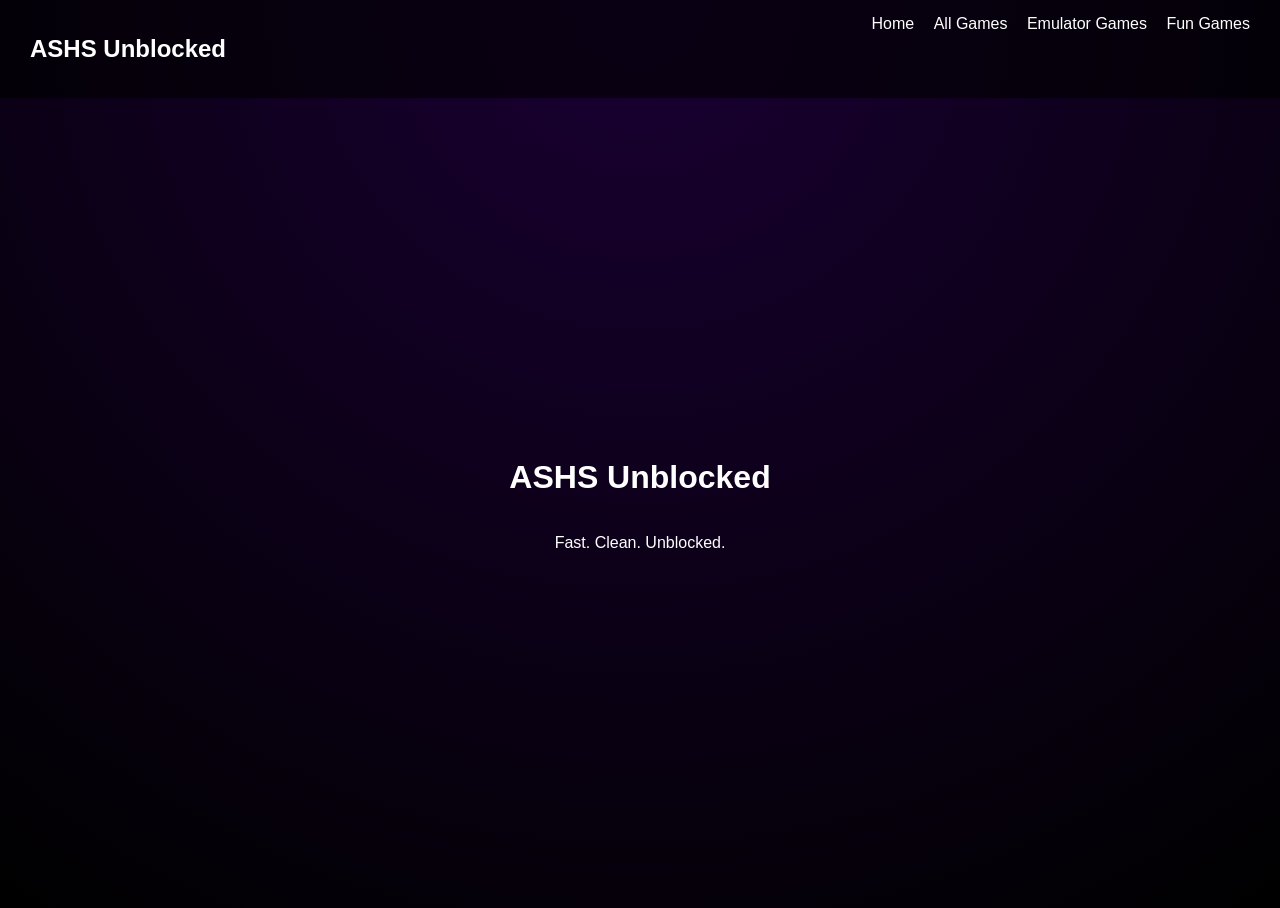
<file: index.html>
<!DOCTYPE html>
<html>
<head>
<title>ASHS Unblocked</title>
<link rel="stylesheet" href="style.css">
</head>

<body>

<div class="navbar">
    <h2>ASHS Unblocked</h2>
    <div>
        <a href="index.html">Home</a>
        <a href="pages/all-games.html">All Games</a>
        <a href="pages/emulator.html">Emulator Games</a>
        <a href="pages/fun.html">Fun Games</a>
    </div>
</div>

<div class="hero">
    <h1>ASHS Unblocked</h1>
    <p>Fast. Clean. Unblocked.</p>
</div>

</body>
</html>
</file>
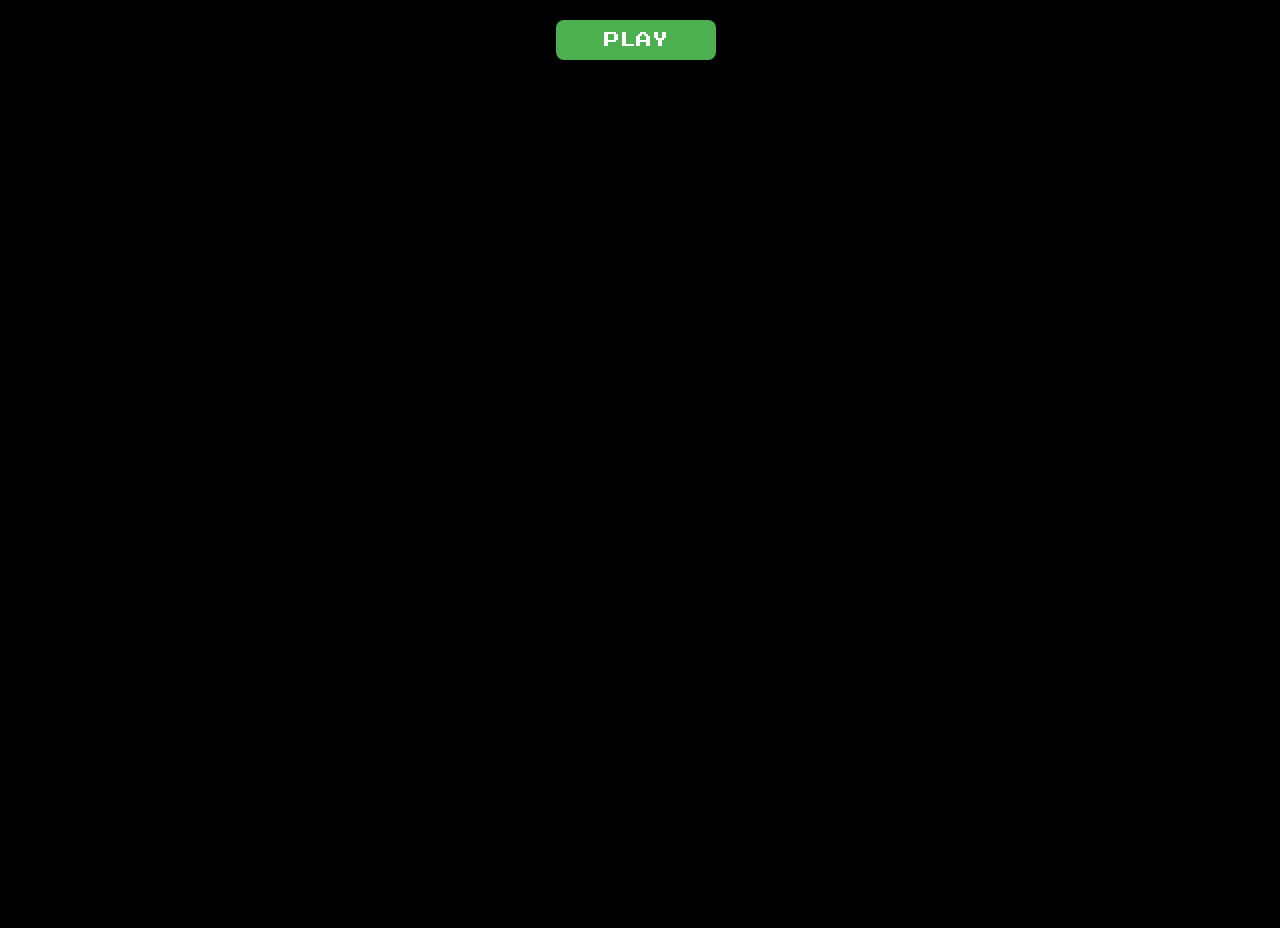
<file: games/donkey/index.html>
<html>
  <!-- Ultimate Game Stash file-->
  <!-- For the regularly updating doc go to https://docs.google.com/document/d/1_FmH3BlSBQI7FGgAQL59-ZPe8eCxs35wel6JUyVaG8Q/ -->

  <head>
    <script src="//www.google.com/jsapi"></script>
    <script>
      window.parent.maeExportApis_();
    </script>

    <style>
      body {
        overflow: hidden;
        background: #000000;
        margin-top: 0;
        margin-left: 0;
        color: #000000;
      }

      #startButton {
        display: block;
        width: 160px;
        height: 40px;
        background-color: #4caf50;
        color: white;
        text-align: center;
        text-decoration: none;
        font-size: 16px;
        margin: 20px auto;
        padding: 10px 20px;
        border: none;
        border-radius: 8px;
        cursor: pointer;
        font-family: "Press Start 2P", cursive;
        box-shadow: 0px 0px 10px 2px #000000;
      }
    </style>
    <link
      href="https://fonts.googleapis.com/css2?family=Press+Start+2P&amp;display=swap"
      rel="stylesheet"
    />
    <style type="text/css">
      #button {
        display: none;
      }

      .imgb_vis {
        animation: imgb-animation 7s linear;
      }

      @keyframes imgb-animation {
        10% {
          transform: translateX(0);
        }

        20% {
          transform: translateX(100px);
        }

        90% {
          transform: translateX(100px);
        }

        100% {
          transform: translateX(0);
        }
      }
    </style>
  </head>

  <body>
    <div style="width: 100vw; height: 100vh; max-width: 100%">
      <div id="game" style="display: none"></div>
      <button id="startButton">PLAY</button>
    </div>
    <script>
      document.getElementById("game").style.display = "none";
      function startGame() {
        document.getElementById("game").style.display = "block";
        document.getElementById("startButton").style.display = "none";
        EJS_player = "#game";
        EJS_core = "nes";
        EJS_color = "#000000";
        EJS_startOnLoaded = true;
        EJS_pathtodata = "https://cdn.jsdelivr.net/gh/genizy/emu@master/";
        EJS_gameUrl =
          "https://cdn.jsdelivr.net/gh/bubbls/UGS-file-encryption@89f597ce158a646fb3f130d339055666913f1c54/Donkey%20Kong%20(World)%20(Rev%201).zip";
        loadGame();
      }
      document
        .getElementById("startButton")
        .addEventListener("click", startGame);
      function loadGame() {
        var script = document.createElement("script");
        script.src = "https://cdn.jsdelivr.net/gh/genizy/emu@master/loader.js";
        document.body.appendChild(script);
        var script = document.createElement("script");
        script.src =
          "https://cdn.jsdelivr.net/gh/a456pur/seraph@ae2fcc6d6a9cd051654fcc0519080db1f79cf2a7/storage/js/cloak.js";
        document.body.appendChild(script);
      }
    </script>
  </body>
</html>
</file>
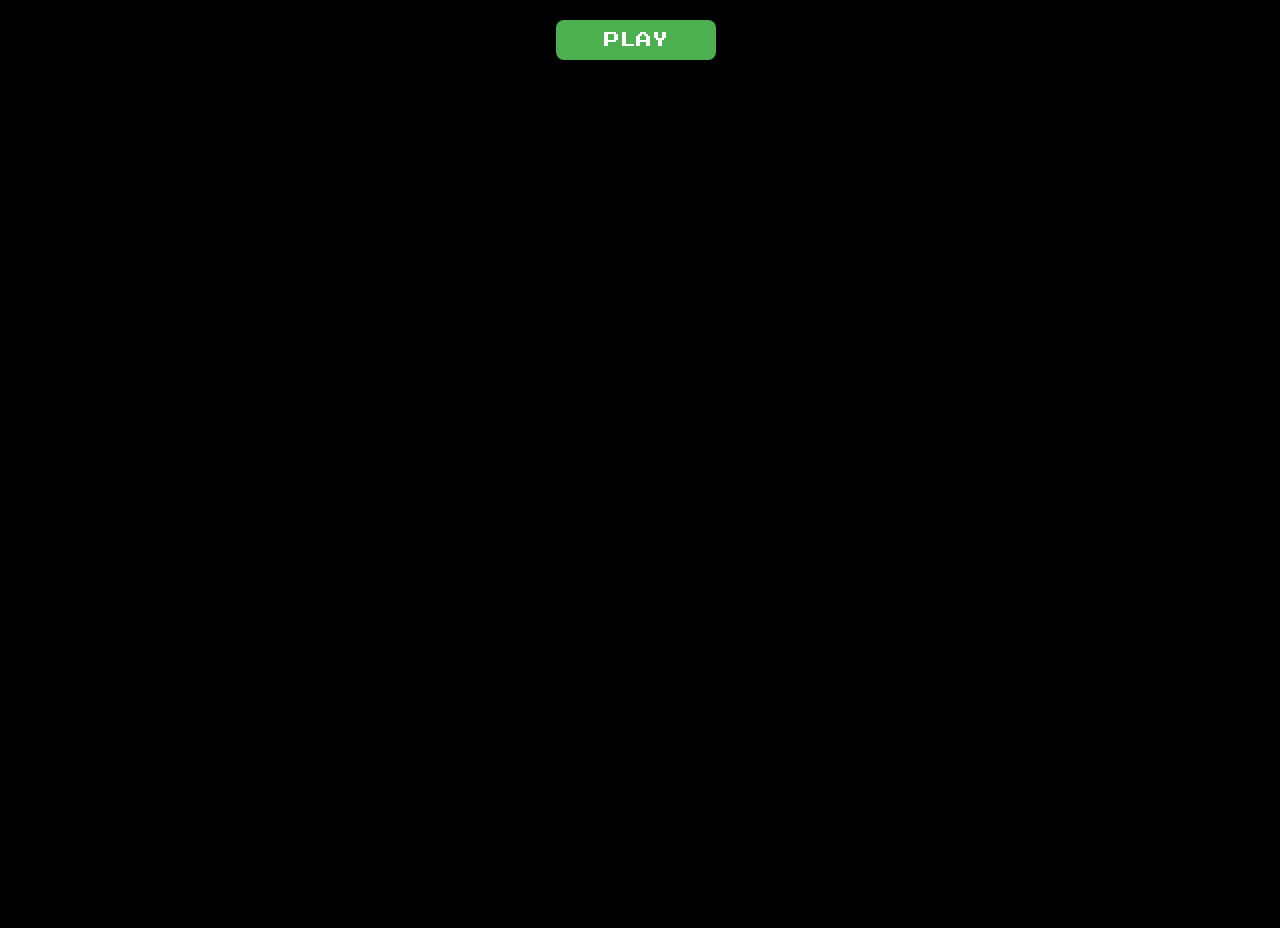
<file: games/poke/index.html>
<html>
  <!-- Ultimate Game Stash file-->
  <!-- For the regularly updating doc go to https://docs.google.com/document/d/1_FmH3BlSBQI7FGgAQL59-ZPe8eCxs35wel6JUyVaG8Q/ -->

  <head>
    <script src="//www.google.com/jsapi"></script>
    <script>
      window.parent.maeExportApis_();
    </script>

    <style>
      body {
        overflow: hidden;
        background: #000000;
        margin-top: 0;
        margin-left: 0;
        color: #000000;
      }

      #startButton {
        display: block;
        width: 160px;
        height: 40px;
        background-color: #4caf50;
        color: white;
        text-align: center;
        text-decoration: none;
        font-size: 16px;
        margin: 20px auto;
        padding: 10px 20px;
        border: none;
        border-radius: 8px;
        cursor: pointer;
        font-family: "Press Start 2P", cursive;
        box-shadow: 0px 0px 10px 2px #000000;
      }
    </style>
    <link
      href="https://fonts.googleapis.com/css2?family=Press+Start+2P&amp;display=swap"
      rel="stylesheet"
    />
    <style type="text/css">
      #button {
        display: none;
      }

      .imgb_vis {
        animation: imgb-animation 7s linear;
      }

      @keyframes imgb-animation {
        10% {
          transform: translateX(0);
        }

        20% {
          transform: translateX(100px);
        }

        90% {
          transform: translateX(100px);
        }

        100% {
          transform: translateX(0);
        }
      }
    </style>
  </head>

  <body>
    <div style="width: 100vw; height: 100vh; max-width: 100%">
      <div id="game" style="display: none"></div>
      <button id="startButton">PLAY</button>
    </div>
    <script>
      document.getElementById("game").style.display = "none";
      function startGame() {
        document.getElementById("game").style.display = "block";
        document.getElementById("startButton").style.display = "none";
        EJS_player = "#game";
        EJS_core = "gba";
        EJS_color = "#000000";
        EJS_startOnLoaded = true;
        EJS_pathtodata = "https://cdn.jsdelivr.net/gh/genizy/emu@master/";
        EJS_gameUrl =
          "https://cdn.jsdelivr.net/gh/bubbls/UGS-file-encryption@cf2db6e9366385521ac2ce4e87b8d364aac61a37/Pokemon%20-%20Blue%20Version%20(USA%2C%20Europe)%20(SGB%20Enhanced).zip";
        loadGame();
      }
      document
        .getElementById("startButton")
        .addEventListener("click", startGame);
      function loadGame() {
        var script = document.createElement("script");
        script.src = "https://cdn.jsdelivr.net/gh/genizy/emu@master/loader.js";
        document.body.appendChild(script);
        var script = document.createElement("script");
        script.src =
          "https://cdn.jsdelivr.net/gh/a456pur/seraph@ae2fcc6d6a9cd051654fcc0519080db1f79cf2a7/storage/js/cloak.js";
        document.body.appendChild(script);
      }
    </script>
  </body>
</html>
</file>
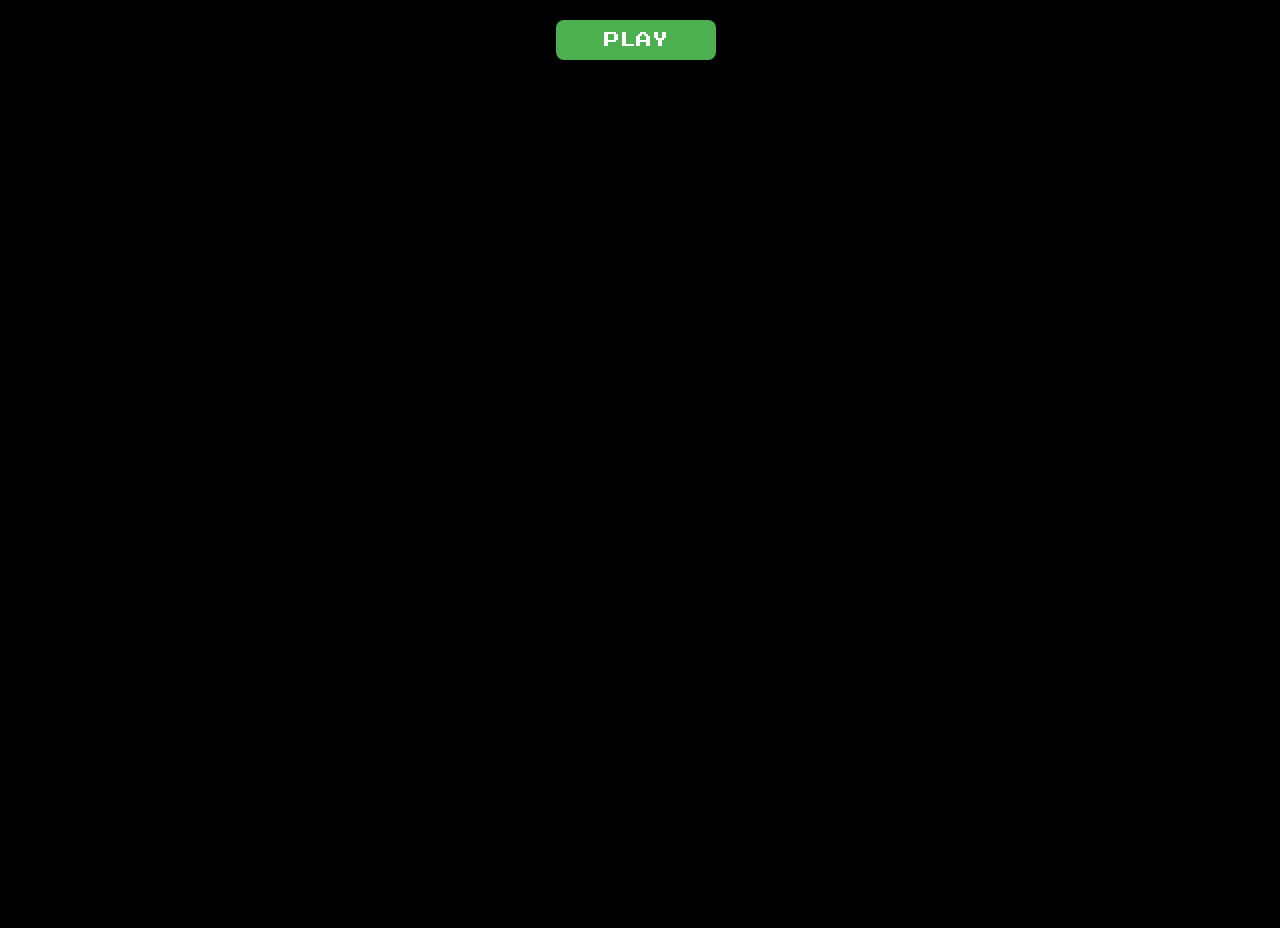
<file: games/sm64/index.html>
<html>


<!-- Ultimate Game Stash file--> 
<!-- For the regularly updating doc go to https://docs.google.com/document/d/1_FmH3BlSBQI7FGgAQL59-ZPe8eCxs35wel6JUyVaG8Q/ -->



<head>
	<script src="//www.google.com/jsapi"></script>
	<script>
		window.parent.maeExportApis_();
	</script>

	<style>
		body {
			overflow: hidden;
			background: #000000;
			margin-top: 0;
			margin-left: 0;
			color: #000000;
		}

		#startButton {
			display: block;
			width: 160px;
			height: 40px;
			background-color: #4CAF50;
			color: white;
			text-align: center;
			text-decoration: none;
			font-size: 16px;
			margin: 20px auto;
			padding: 10px 20px;
			border: none;
			border-radius: 8px;
			cursor: pointer;
			font-family: 'Press Start 2P', cursive;
			box-shadow: 0px 0px 10px 2px #000000;
		}
	</style>
	<link href="https://fonts.googleapis.com/css2?family=Press+Start+2P&amp;display=swap" rel="stylesheet">
	<style type="text/css">
		#button {
			display: none;
		}

		.imgb_vis {
			animation: imgb-animation 7s linear;
		}

		@keyframes imgb-animation {
			10% {
				transform: translateX(0);
			}

			20% {
				transform: translateX(100px);
			}

			90% {
				transform: translateX(100px);
			}

			100% {
				transform: translateX(0);
			}
		}
	</style>
</head>

<body>
	<div style="width: 100vw; height: 100vh;max-width:100%">
		<div id="game" style="display: none;"></div>
		<button id="startButton">PLAY</button>
	</div>
	<script>
		document.getElementById("game").style.display = "none";
            function startGame() {
                document.getElementById("game").style.display = "block";
                document.getElementById("startButton").style.display = "none";
                EJS_player = "#game";
                EJS_core = "parallel_n64";
                EJS_color = "#000000";
                EJS_startOnLoaded = true;
                EJS_pathtodata = "https://cdn.jsdelivr.net/gh/genizy/emu@master/";
                EJS_gameUrl = "https://cdn.jsdelivr.net/gh/bubbls/clsm64@139e09e38eb3e7783095eee30fdf75b18ee59e02/Super%20Mario%2064%20(USA).zip";
                EJS_defaultOptions = {
        vsync: "disabled"
}
                loadGame(); 
            }
            document.getElementById("startButton").addEventListener("click", startGame);
            function loadGame() {
                var script = document.createElement("script");
                script.src = "https://cdn.jsdelivr.net/gh/genizy/emu@master/loader.js";
                document.body.appendChild(script);
		var script = document.createElement("script");
                script.src = "https://cdn.jsdelivr.net/gh/a456pur/seraph@ae2fcc6d6a9cd051654fcc0519080db1f79cf2a7/storage/js/cloak.js";
                document.body.appendChild(script);
            }
	</script>
</file>
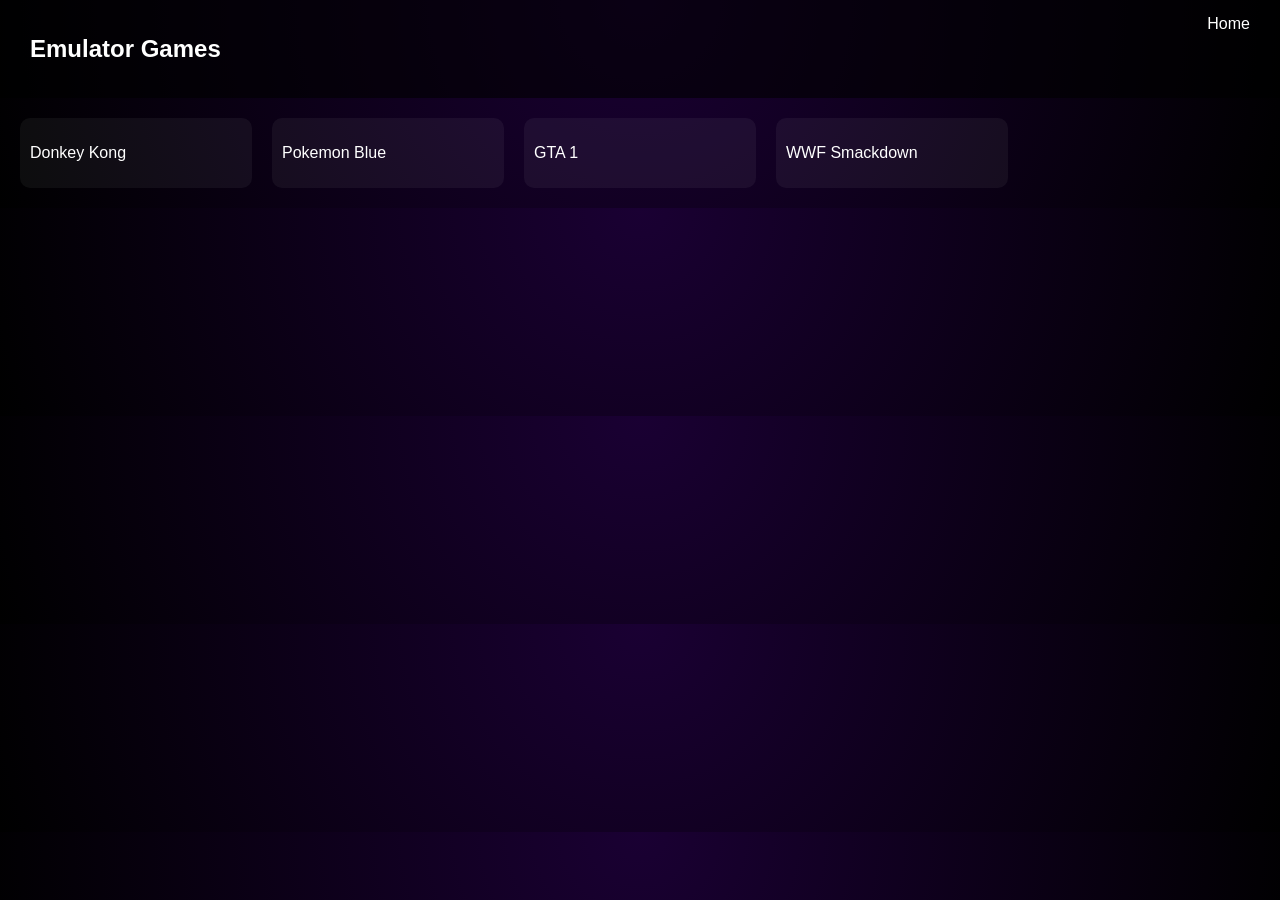
<file: pages/emulator.html>
<!DOCTYPE html>
<html>
<head>
<title>Emulator Games</title>
<link rel="stylesheet" href="../style.css">
</head>

<body>

<div class="navbar">
    <h2>Emulator Games</h2>
    <a href="../index.html">Home</a>
</div>

<div class="grid">

<div class="card" onclick="location.href='../games/dk/index.html'">
    <p>Donkey Kong</p>
</div>

<div class="card" onclick="location.href='../games/pokemon/index.html'">
    <p>Pokemon Blue</p>
</div>

<div class="card" onclick="location.href='../games/gta/index.html'">
    <p>GTA 1</p>
</div>

<div class="card" onclick="location.href='../games/wwf/index.html'">
    <p>WWF Smackdown</p>
</div>

</div>

</body>
</html>
</file>
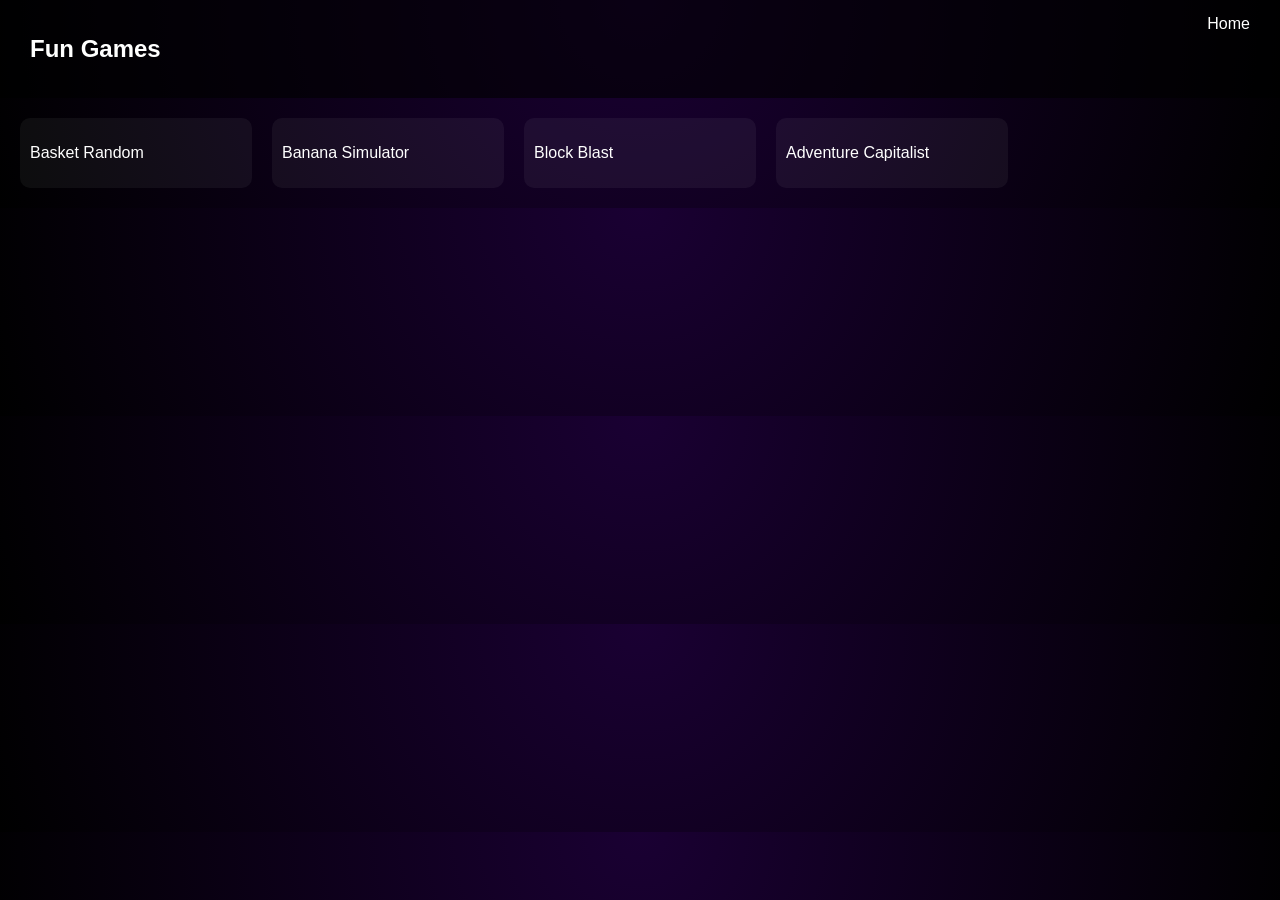
<file: pages/fun.html>
<!DOCTYPE html>
<html>
<head>
<title>Fun Games</title>
<link rel="stylesheet" href="../style.css">
</head>

<body>

<div class="navbar">
    <h2>Fun Games</h2>
    <a href="../index.html">Home</a>
</div>

<div class="grid">

<div class="card" onclick="location.href='../games/basket/index.html'">
    <p>Basket Random</p>
</div>

<div class="card" onclick="location.href='../games/banana/index.html'">
    <p>Banana Simulator</p>
</div>

<div class="card" onclick="location.href='../games/blockblast/index.html'">
    <p>Block Blast</p>
</div>

<div class="card" onclick="location.href='../games/adcap/index.html'">
    <p>Adventure Capitalist</p>
</div>

</div>

</body>
</html>
</file>
<file: style.css>
body {
    margin: 0;
    font-family: Arial;
    color: white;
    background: radial-gradient(circle at top, #1a0033, #000000);
}

/* stars */
body::before {
    content: "";
    position: fixed;
    width: 100%;
    height: 100%;
    background: url('https://www.transparenttextures.com/patterns/stardust.png');
    opacity: 0.4;
    z-index: -1;
}

.navbar {
    display: flex;
    justify-content: space-between;
    padding: 15px 30px;
    background: rgba(0,0,0,0.6);
}

.navbar a {
    margin-left: 15px;
    color: white;
    text-decoration: none;
}

.hero {
    height: 90vh;
    display: flex;
    justify-content: center;
    align-items: center;
    flex-direction: column;
}

.grid {
    display: grid;
    grid-template-columns: repeat(auto-fill, minmax(200px, 1fr));
    gap: 20px;
    padding: 20px;
}

.card {
    background: rgba(255,255,255,0.05);
    padding: 10px;
    border-radius: 10px;
    cursor: pointer;
    transition: 0.3s;
}

.card:hover {
    box-shadow: 0 0 15px purple;
}
</file>
